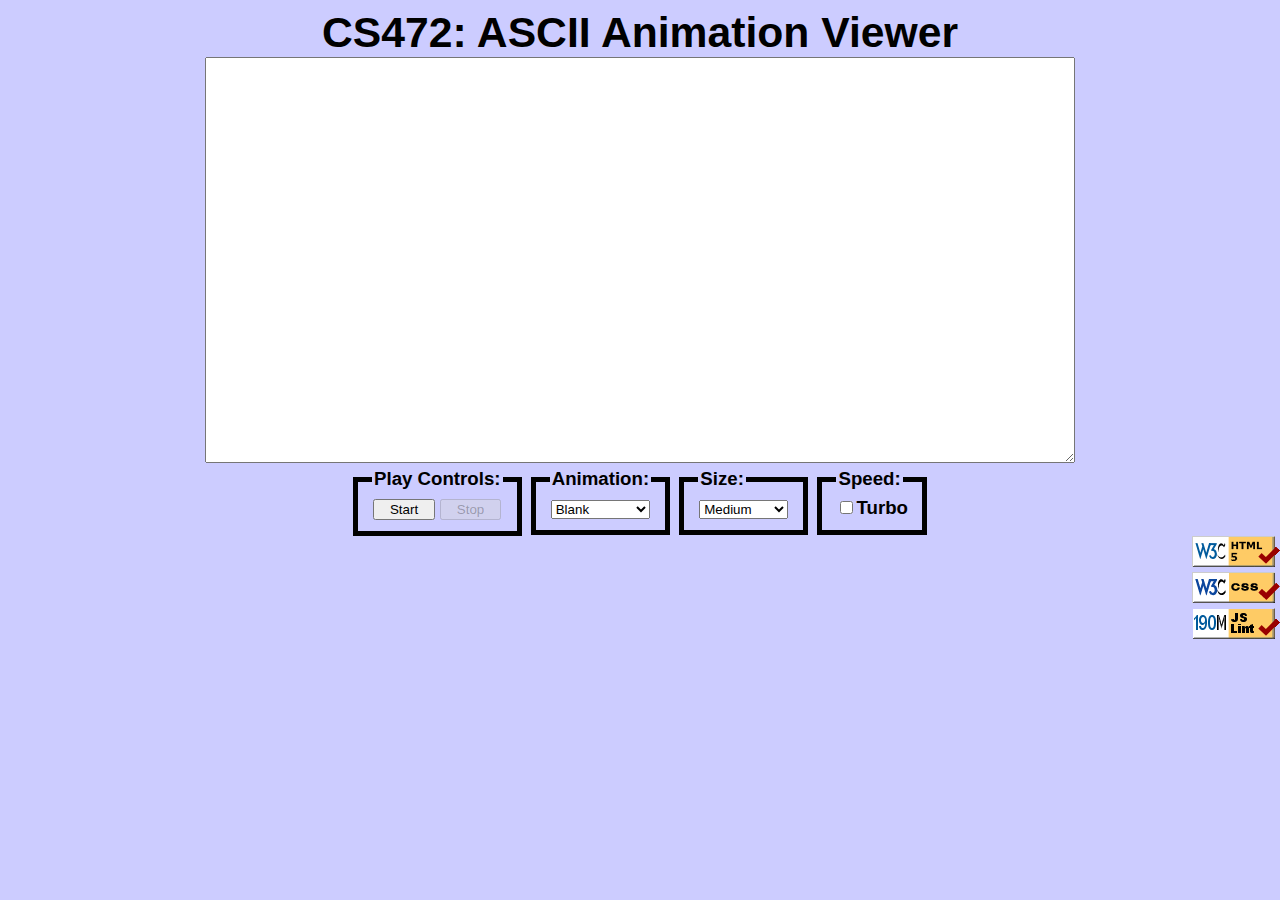
<file: ascii.html>
<!DOCTYPE html>
<html lang = "en">
	<head>
		<meta http-equiv="content-type" content="text/html; charset=UTF-8">
		<title>ASCIImation</title>
		<meta name="viewport" content="width=device-width, initial-scale=1.0">
		<link href="ascii.css" type="text/css" rel="stylesheet">
		<script src="animations.js" type="text/javascript"></script>
		<script src="ascii.js" type="text/javascript"></script>
    </head>
	
    <body>
        <header> CS472: ASCII Animation Viewer </header>
		<div class="container">
			<textarea id="text-area" cols="80" rows="20"></textarea>
			<fieldset>
				<legend>Play Controls:</legend>
				<button id="start">Start</button>
				<button disabled="disabled" id="stop">Stop</button>
			</fieldset>

			<fieldset>
				<legend>Animation:</legend>
				<select id="animation">
					<option selected="selected" value="Blank">Blank</option>
					<option value="Exercise">Exercise</option>
					<option value="Juggler">Juggler</option>
					<option value="Bike">Bike</option>
					<option value="Dive">Dive</option>
				</select>
			</fieldset>
			<fieldset>
				<legend>Size:</legend>
				<select id="fontsize">
					<option value="Tiny">Tiny</option>                                              
					<option value="Small">Small</option>                        
					<option value="Medium" selected="selected">Medium</option>                                           
					<option value="Large">Large</option>                        
					<option value="Extra Large">Extra Large</option>                       
					<option value="XXL">XXL</option>                        
				</select>
			</fieldset>
			<fieldset>
				<legend>Speed:</legend>
				<label><input id="turbo" type="checkbox">Turbo</label>
			</fieldset>
		</div>
        <div id="validate">
            <a href="https://validator.w3.org/check/referer">
                <img src="w3c-html.png" alt="html validator">
            </a><br>
            <a href="https://jigsaw.w3.org/css-validator/check/referer">
                <img src="w3c-css.png" alt="Valid CSS!"></a><br>
            <a href="https://webster.cs.washington.edu/jslint?referer">
		<img src="w3c-js.png" alt="JavaScript Lint">
			</a>
        </div>

    

</body>
</html>
</file>
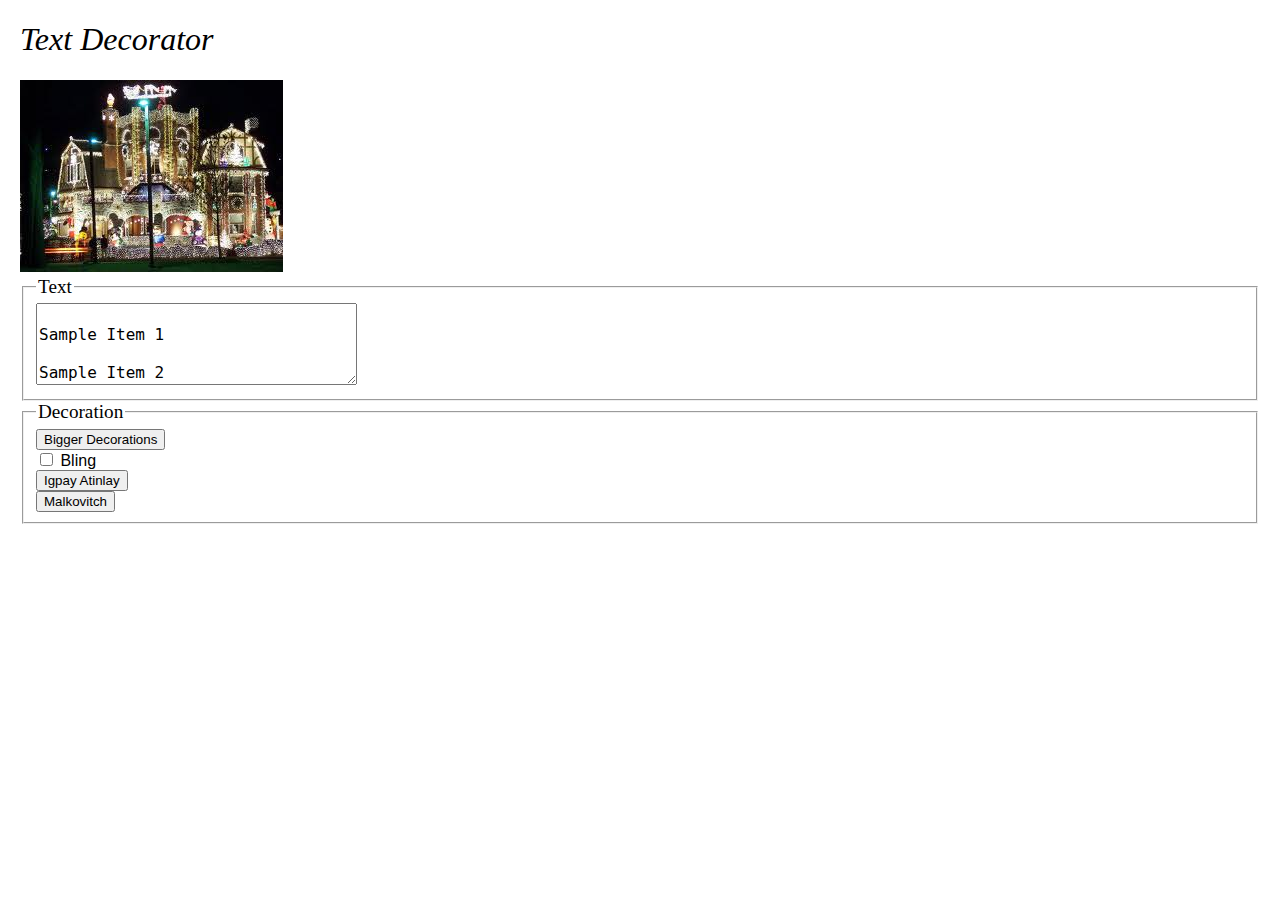
<file: decoratemytext.html>
<!DOCTYPE html>
<!-- saved from url=(0066)http://mumstudents.org/cs472/2016-05-BL/Labs/6/decoratemytext.html -->
<html><head><meta http-equiv="Content-Type" content="text/html; charset=windows-1252">
		<title>Text Decorator</title>
		<link href="./decoratemytext_files/decoratemytext.css" type="text/css" rel="stylesheet">

		<script src = "decoratemytext.js" type ="text/javascript" rel = "javascript"></script>
		<!-- link to your script file here -->
		
	</head>

	<body>
		<h1>Text Decorator</h1>
		
		<div>
			<img src="./decoratemytext_files/decorated.gif" alt="very decorated!">
		</div>

		<!-- Your UI controls go here -->
		<fieldset>
			<legend> Text </legend>
			<textarea id = "textArea" rows = "4" cols="30">
				Sample Item 1
				Sample Item 2
			</textarea>
		</fieldset>

		<fieldset>
			<legend> Decoration </legend>
			<button id = "bigdecor"> Bigger Decorations</button> <br>
			<label> <input type ="checkbox" id = "bling-chk"/> Bling </label> <br>
			<button id = "igpay-btn"> Igpay Atinlay </button> <br>
			<button id = "malkov-btn"> Malkovitch </button>

			</textarea>
		</fieldset>

</body></html>
</file>
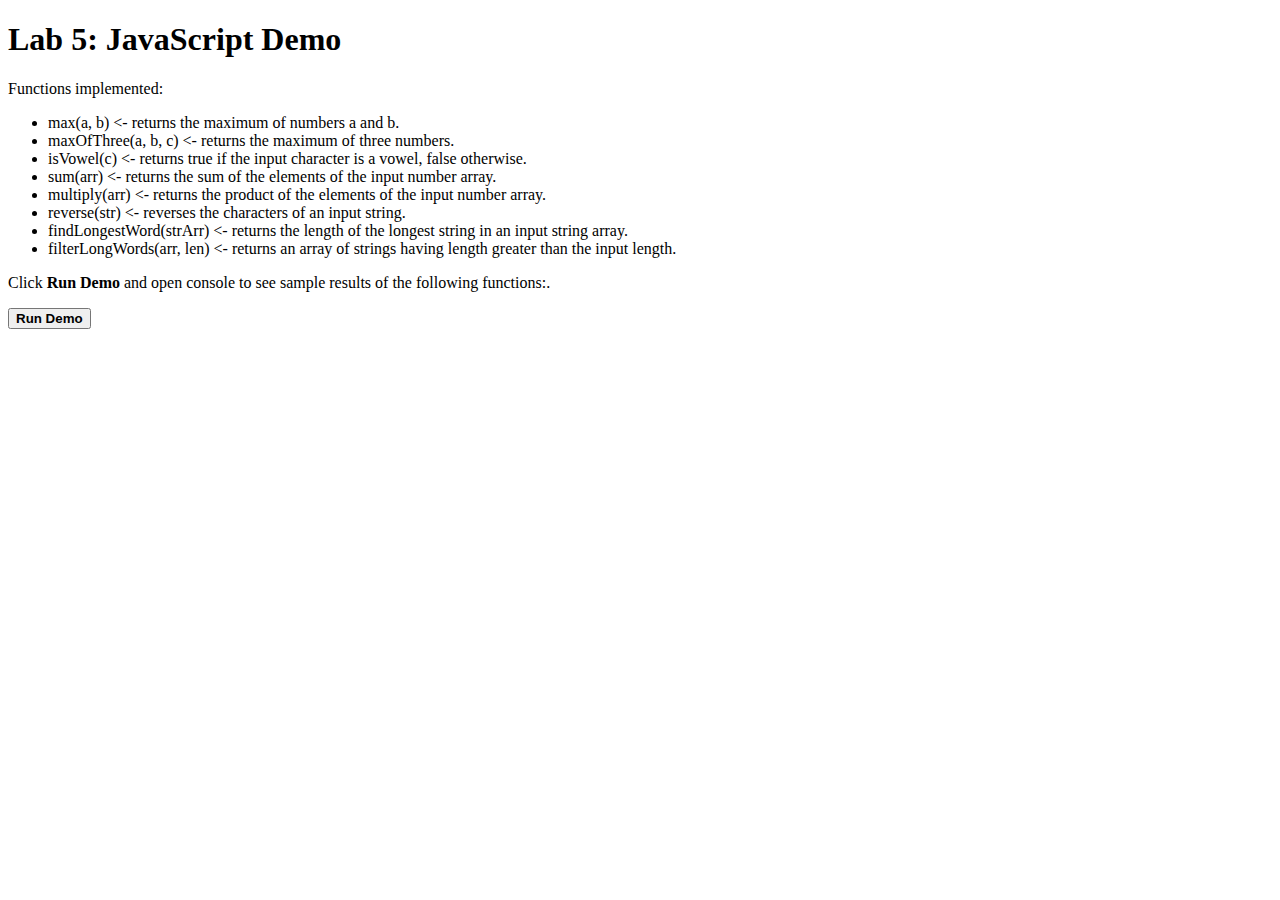
<file: lab5.html>
<!DOCTYPE html>
<html lang="en">
<head>
    <meta charset="UTF-8">
    <title>Lab5</title>
    <script src = "lab5.js" type = "text/javascript" rel = "javascript">  </script>

</head>
<body>
    <h1> Lab 5: JavaScript Demo </h1>
    <p>
        Functions implemented:
    <ul>
        <li> max(a, b) <- returns the maximum of numbers a and b.</li>
        <li> maxOfThree(a, b, c) <- returns the maximum of three numbers.</li>
        <li> isVowel(c) <- returns true if the input character is a vowel, false otherwise.</li>
        <li> sum(arr) <- returns the sum of the elements of the input number array.</li>
        <li>  multiply(arr) <- returns the product of the elements of the input number array.</li>
        <li>  reverse(str) <- reverses the characters of an input string.</li>
        <li>  findLongestWord(strArr) <- returns the length of the longest string in an input string array.</li>
        <li>  filterLongWords(arr, len) <- returns an array of strings having length greater than the input length.</li>
    </ul>
        Click <strong>Run Demo</strong> and open console to see sample results of the following functions:.
    </p>
    <button onclick = "demo()"> <strong>Run Demo</strong> </button>
</body>
</html>
</file>
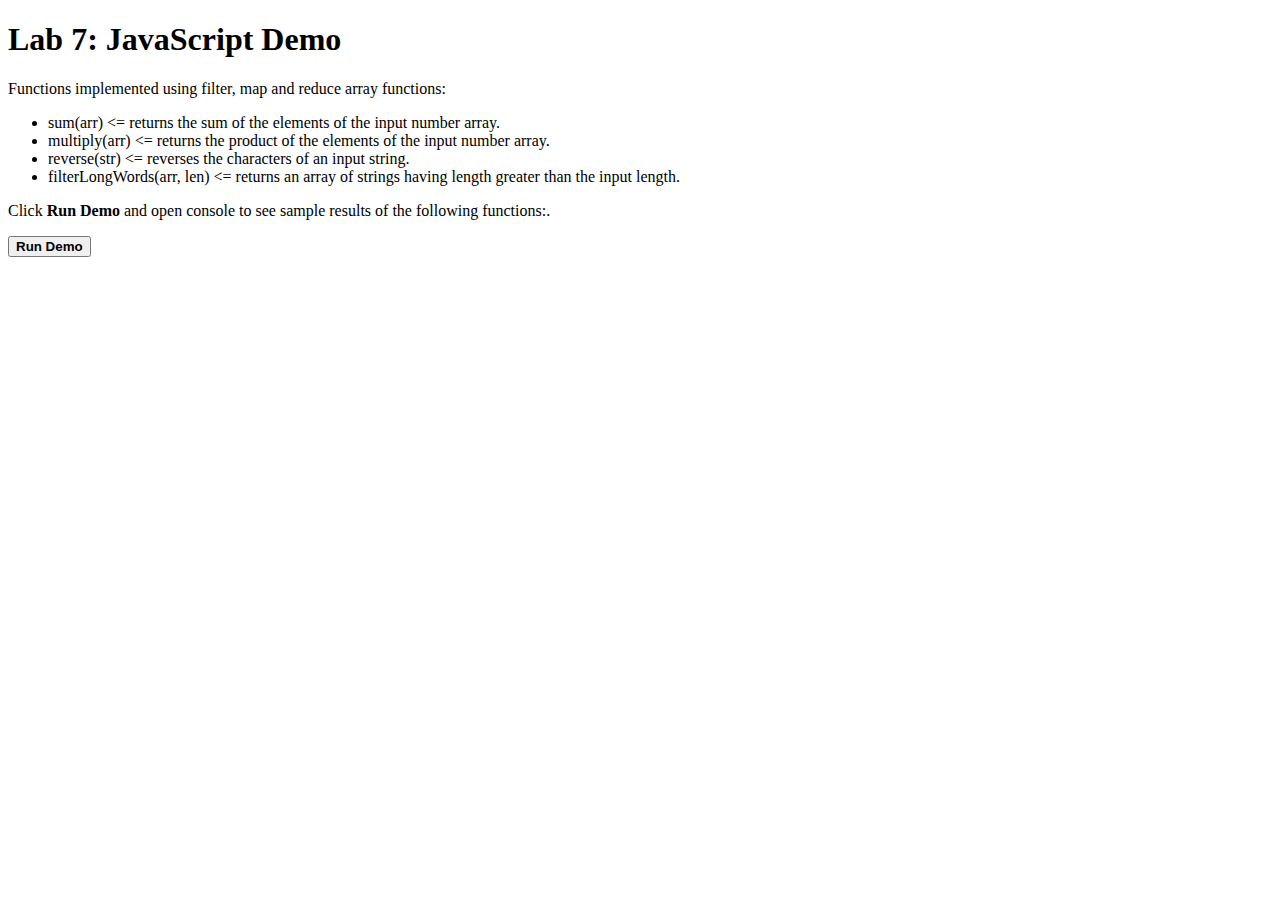
<file: lab7.html>
<!DOCTYPE html>
<html lang="en">
<head>
    <meta charset="UTF-8">
    <title>Lab7</title>
    <script src = "lab7.js" type = "text/javascript" rel = "javascript">  </script>

</head>
<body>
<h1> Lab 7: JavaScript Demo </h1>
<p>
    Functions implemented using filter, map and reduce array functions:
<ul>

    <li>  sum(arr) <= returns the sum of the elements of the input number array.</li>
    <li>  multiply(arr) <= returns the product of the elements of the input number array.</li>
    <li>  reverse(str) <= reverses the characters of an input string.</li>
    <li>  filterLongWords(arr, len) <= returns an array of strings having length greater than the input length.</li>
</ul>
Click <strong>Run Demo</strong> and open console to see sample results of the following functions:.
</p>
<button id = "run-demo"> <strong>Run Demo</strong> </button>
</body>
</html>
</file>
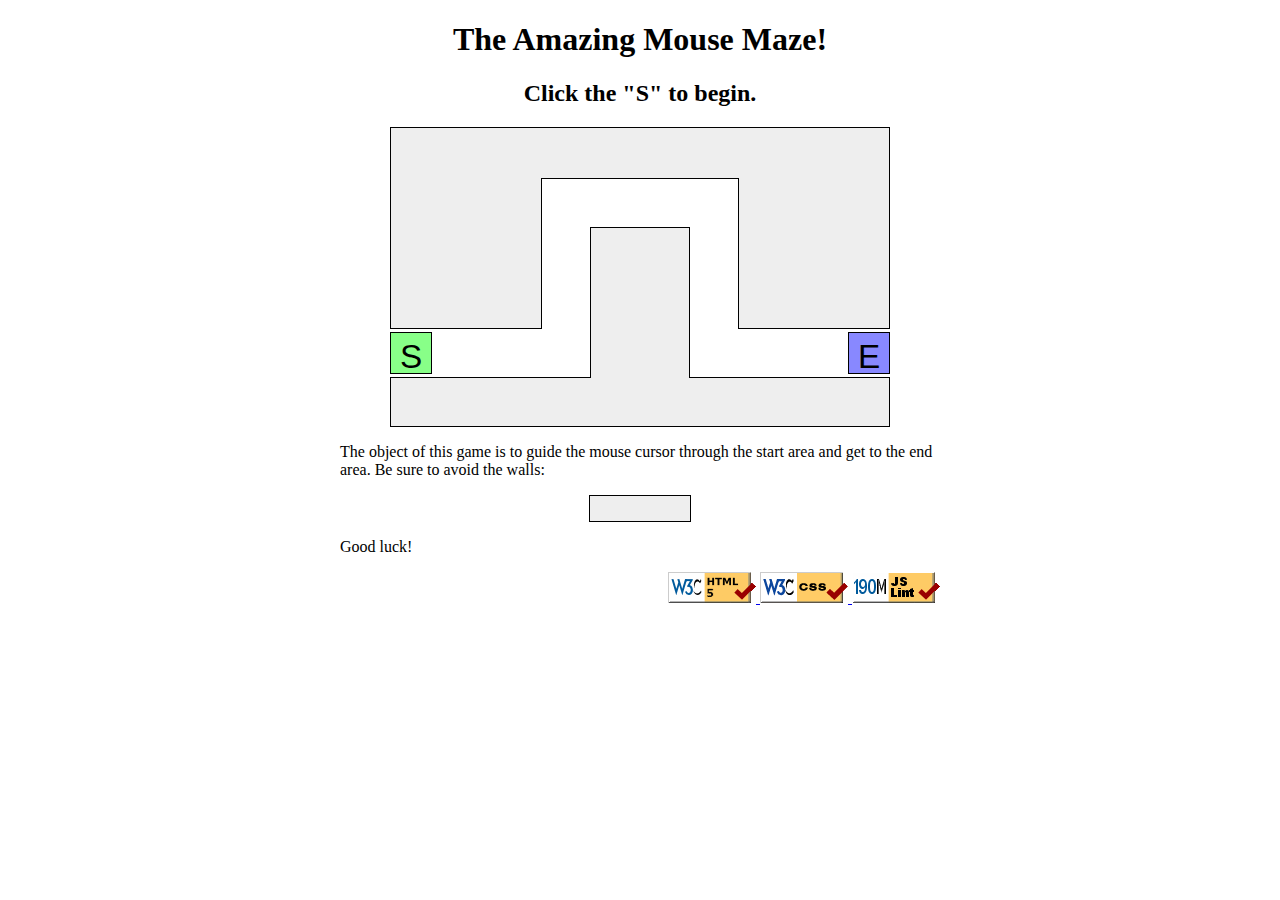
<file: maze.html>
<!DOCTYPE html>
<!-- saved from url=(0059)http://mumstudents.org/cs472/2017-03-KL-AS/Labs/7/maze.html -->
<html><!--
	CSE 190 M Lab 7 HTML file
	You should download this file for your lab, but you should not edit its contents.-->
	<head><meta http-equiv="Content-Type" content="text/html; charset=windows-1252">
		<title>Maze!</title>
		
		<!-- provided files; do not modify -->
		<link href="./maze_files/maze.css" type="text/css" rel="stylesheet">
		<!--<script src="maze_files/jquery.min.js.download" type="text/javascript"></script> -->
    	<script src="jquery-3.3.1.min.js" type="text/javascript"></script>
    	<!-- your code -->
		<script src="maze_files/maze.js" type="text/javascript"></script>
		<!-- <script src="maze_files/maze.js.download" type="text/javascript"></script>-->
	</head>

	<body>
    <h1>The Amazing Mouse Maze!</h1>
    <h2 id="status">Click the "S" to begin.</h2>

    <!-- This part of the page represents the maze -->
		<div id="maze">
			<div id="start">S</div>
			<div class="boundary" id="boundary1"></div>
			<div class="boundary"></div>
			<div class="boundary"></div>
			<div class="boundary"></div>
			<div class="boundary"></div>
			<div id="end">E</div>
		</div>
		
		<p>
			The object of this game is to guide the mouse cursor through the start area and get to the end area.
			Be sure to avoid the walls:
		</p>
		
		<div class="boundary example"></div>
		
		<p>
			Good luck!
		</p>
	<p id="validate" style = "text-align: right">
		<a href="https://validator.w3.org/check/referer">
			<img src="w3c-html.png" alt="html validator">
		</a>
		<a href="https://jigsaw.w3.org/css-validator/check/referer">
			<img src="w3c-css.png" alt="Valid CSS!">
		</a>
		<a href="https://webster.cs.washington.edu/jslint?referer">
			<img src="w3c-js.png" alt="JavaScript Lint">
		</a>
	</p>
	

</body></html>
</file>
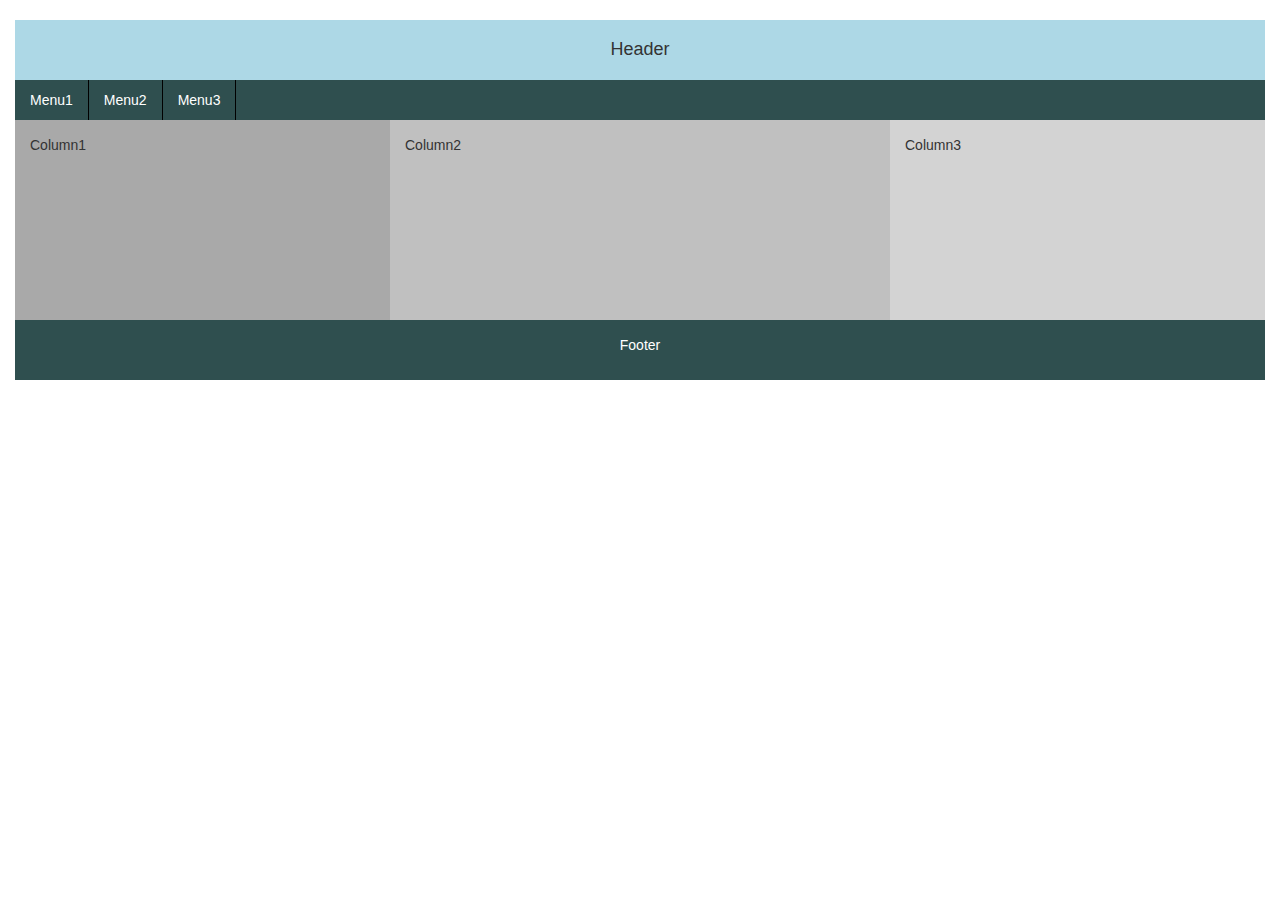
<file: redex.html>
<!Doctype html>
<html lang = "en">
    <head>
        <title> RD Demo</title>
        <meta charset="utf-8">
        <meta name="viewport" content="width=device-width, initial-scale=1">
        <link rel="stylesheet" href="https://maxcdn.bootstrapcdn.com/bootstrap/3.4.0/css/bootstrap.min.css">
        <script src="https://ajax.googleapis.com/ajax/libs/jquery/3.3.1/jquery.min.js"></script>
        <script src="https://maxcdn.bootstrapcdn.com/bootstrap/3.4.0/js/bootstrap.min.js"></script>
        <link href="redex.css" type="text/css" rel="stylesheet"/>

    </head>

    <body class = "container-fluid">
        <div class = "head-1">
            <h4> Header </h4>
        </div>

        <div class = "menu">
            <p class = "menu1"> Menu1</p>
            <p class = "menu2"> Menu2</p>
            <p class = "menu3"> Menu3</p>
        </div>
        <div class = "columns row">
            <p class = "col-1"> Column1 </p>
            <p class = "col-2"> Column2 </p>
            <p class = "col-3"> Column3 </p>
        </div>

        <div class = "footer row">
            <p class = "col-xs-12"> Footer</p>
        </div>
    </body>

</html>
</file>
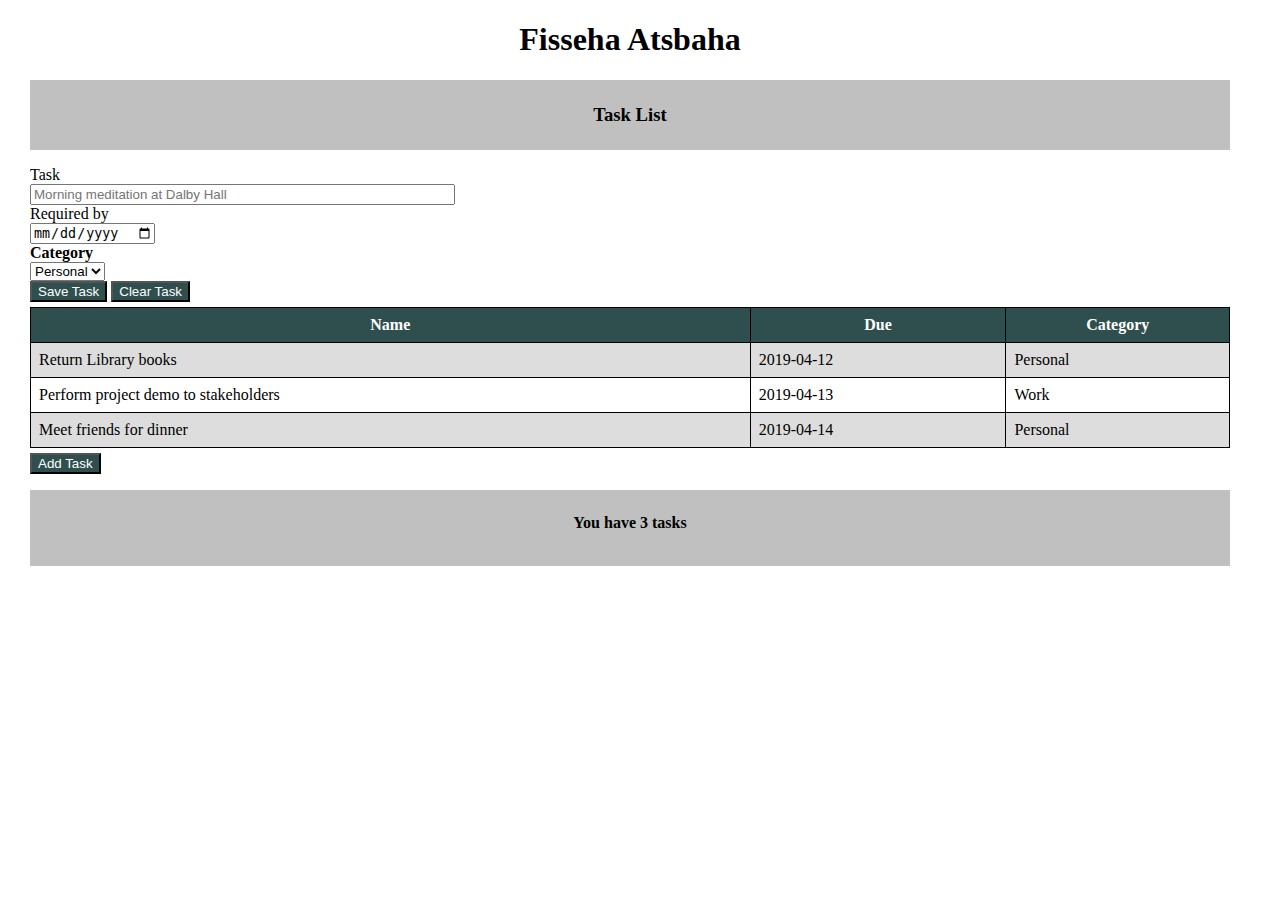
<file: tasklist.html>
<!DOCTYPE html>
<html lang="en">
<head>
    <meta charset="UTF-8">
    <link href = "task.css" type = "text/css" rel="stylesheet"/>
    <title>Task</title>
</head>
<body>
    <h1> Fisseha Atsbaha </h1>
    <div class = "task-head">
        <p> Task List </p>
    </div>

    <p>
    <form name = "task-list" method = "post">
        <label> Task</label> <br>
        <input type = "text" size="50" placeholder="Morning meditation at Dalby Hall"> <br>

        <label> Required by </label> <br>
        <input type = "date" placeholder="dd/mm/yyyy"> <br>

        <label> <strong>Category</strong></label> <br>
        <select name = "category">
            <option selected> Personal</option>
            <option> Work </option>
            <option> Family </option>
            <option> Sports </option>
        </select> <br>

        <input type = "button" value = "Save Task"/>
        <input type = "button" value = "Clear Task"/>
        <table>
            <tr>
                <th>Name</th>
                <th>Due</th>
                <th>Category</th>
            </tr>
            <tr>
                <td> Return Library books </td>
                <td>2019-04-12 </td>
                <td> Personal </td>
            </tr>
            <tr>
                <td>Perform project demo to stakeholders </td>
                <td> 2019-04-13 </td>
                <td> Work</td>
            </tr>
            <tr>
                <td> Meet friends for dinner </td>
                <td>2019-04-14</td>
                <td> Personal</td>
            </tr>
        </table>
        <input type = "button" value = "Add Task"/>

    </form>

    </p>
    <div class = "tasks-count">
        <p> You have 3 tasks </p>
    </div


</body>
</html>
</file>
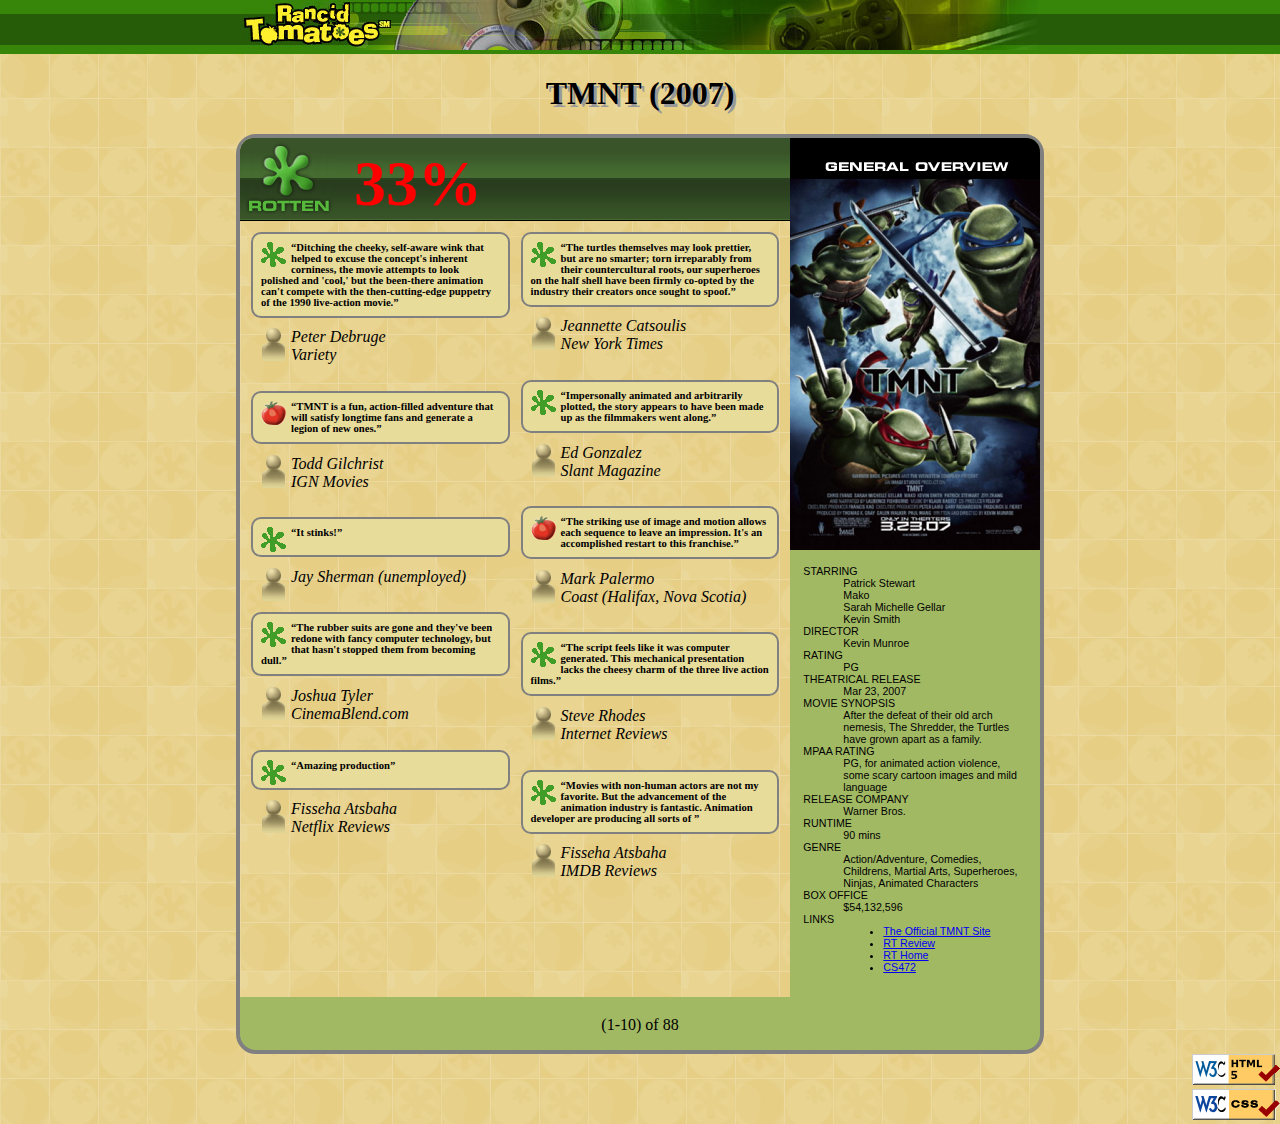
<file: tmnt.html>
<!DOCTYPE html>
<html lang = "en">
	<head>
		<title>TMNT - Rancid Tomatoes</title>
		<meta charset="utf-8" />
		<meta name = viewport content = "width = device-width, initial-scale =1"/>
		<link href="movie.css" type="text/css" rel="stylesheet" />
	</head>

	<body>
		<div class="banner">
			<img src="tmnt_images/banner.png" alt="Rancid Tomatoes" />
		</div>

		<h1>TMNT (2007)</h1>

		<div class = "content-area">
			<div class = "main-content">
				<div class = "left-section">
					<div class = "top">
						<img src="tmnt_images/rottenbig.png" alt="Rotten" />
						33%
					</div>

					<div class = "left-container">

						<div class="left-left">
							<div class = "item-rv">
								<p class = "item-c">
									<img src="tmnt_images/rotten.gif" alt="Rotten" />
									<q>Ditching the cheeky, self-aware wink that helped to excuse the concept's inherent corniness, the movie attempts to look polished and 'cool,' but the been-there animation can't compete with the then-cutting-edge puppetry of the 1990 live-action movie.</q>
								</p>
								<p class = "item-b">
									<img src="tmnt_images/critic.gif" alt="Critic" />
									Peter Debruge <br />
									Variety
								</p>
							</div>

							<div class = "item-rv">
								<p class = "item-c">
									<img src="tmnt_images/fresh.gif" alt="Fresh" />
									<q>TMNT is a fun, action-filled adventure that will satisfy longtime fans and generate a legion of new ones.</q>
								</p>
								<p class = "item-b">
									<img src="tmnt_images/critic.gif" alt="Critic" />
									Todd Gilchrist <br />
									IGN Movies
								</p>
							</div>

							<div class = "item-rv">
								<p class =  "item-c">
									<img src="tmnt_images/rotten.gif" alt="Rotten" />
									<q>It stinks!</q>
								</p>
								<p class = "item-b">
									<img src="tmnt_images/critic.gif" alt="Critic" />
									Jay Sherman (unemployed)
								</p>
							</div>

							<div class = "item-rv">
								<p class =  "item-c">
									<img src="tmnt_images/rotten.gif" alt="Rotten" />
									<q>The rubber suits are gone and they've been redone with fancy computer technology, but that hasn't stopped them from becoming dull.</q>
								</p>
								<p class = "item-b">
									<img src="tmnt_images/critic.gif" alt="Critic" />
									Joshua Tyler <br />
									CinemaBlend.com
								</p>
							</div>

							<div class = "item-rv">
								<p class =  "item-c">
									<img src="tmnt_images/rotten.gif" alt="Rotten" />
									<q>Amazing production</q>
								</p>
								<p class = "item-b">
									<img src="tmnt_images/critic.gif" alt="Critic" />
									Fisseha Atsbaha <br />
									Netflix Reviews
								</p>
							</div>
						</div>

						<div class = "left-right">
							<div class = "item-rv">
								<p class =  "item-c">
									<img src="tmnt_images/rotten.gif" alt="Rotten" />
									<q>The turtles themselves may look prettier, but are no smarter; torn irreparably from their countercultural roots, our superheroes on the half shell have been firmly co-opted by the industry their creators once sought to spoof.</q>
								</p>
								<p class = "item-b">
									<img src="tmnt_images/critic.gif" alt="Critic" />
									Jeannette Catsoulis <br />
									New York Times
								</p>
							</div>

							<div class = "item-rv">
								<p class =  "item-c">
									<img src="tmnt_images/rotten.gif" alt="Rotten" />
									<q>Impersonally animated and arbitrarily plotted, the story appears to have been made up as the filmmakers went along.</q>
								</p>
								<p class = "item-b">
									<img src="tmnt_images/critic.gif" alt="Critic" />
									Ed Gonzalez <br />
									Slant Magazine
								</p>
							</div>

							<div class = "item-rv">
								<p class =  "item-c">
									<img src="tmnt_images/fresh.gif" alt="Fresh" />
									<q>The striking use of image and motion allows each sequence to leave an impression. It's an accomplished restart to this franchise.</q>
								</p>
								<p class = "item-b">
									<img src="tmnt_images/critic.gif" alt="Critic" />
									Mark Palermo <br />
									Coast (Halifax, Nova Scotia)
								</p>
							</div>

							<div class = "item-rv">
								<p class =  "item-c">
									<img src="tmnt_images/rotten.gif" alt="Rotten" />
									<q>The script feels like it was computer generated. This mechanical presentation lacks the cheesy charm of the three live action films.</q>
								</p>
								<p class = "item-b">
									<img src="tmnt_images/critic.gif" alt="Critic" />
									Steve Rhodes <br />
									Internet Reviews
								</p>
							</div>

							<div class = "item-rv">
								<p class =  "item-c">
									<img src="tmnt_images/rotten.gif" alt="Rotten" />
									<q>Movies with non-human actors are not my favorite. But the advancement of the
										animation industry is fantastic. Animation developer are producing all sorts of </q>
								</p>
								<p class = "item-b">
									<img src="tmnt_images/critic.gif" alt="Critic" />
									Fisseha Atsbaha <br />
									IMDB Reviews
								</p>
							</div>
						</div>
					</div>
				</div>
				<div class = "right-section">

					<div class="right-top">
						<img src="tmnt_images/overview.png" alt="general overview" />
					</div>

					<dl>
						<dt>STARRING</dt>
						<dd>Patrick Stewart <br /> Mako <br /> Sarah Michelle Gellar <br /> Kevin Smith</dd>

						<dt>DIRECTOR</dt>
						<dd>Kevin Munroe</dd>

						<dt>RATING</dt>
						<dd>PG</dd>

						<dt>THEATRICAL RELEASE</dt>
						<dd>Mar 23, 2007</dd>

						<dt>MOVIE SYNOPSIS</dt>
						<dd>After the defeat of their old arch nemesis, The Shredder, the Turtles have grown apart as a family.</dd>

						<dt>MPAA RATING</dt>
						<dd>PG, for animated action violence, some scary cartoon images and mild language</dd>

						<dt>RELEASE COMPANY</dt>
						<dd>Warner Bros.</dd>

						<dt>RUNTIME</dt>
						<dd>90 mins</dd>

						<dt>GENRE</dt>
						<dd>Action/Adventure, Comedies, Childrens, Martial Arts, Superheroes, Ninjas, Animated Characters</dd>

						<dt>BOX OFFICE</dt>
						<dd>$54,132,596</dd>

						<dt>LINKS</dt>
						<dd>
							<ul>
								<li><a href="http://www.ninjaturtles.com/">The Official TMNT Site</a></li>
								<li><a href="http://www.rottentomatoes.com/m/teenage_mutant_ninja_turtles/">RT Review</a></li>
								<li><a href="http://www.rottentomatoes.com/">RT Home</a></li>
								<li><a href="http://mumstudents.org/cs472/">CS472</a></li>
							</ul>
						</dd>
					</dl>
				</div>
				<div class = "foot-content">
					<p class="page-num">(1-10) of 88</p>
				</div>
			</div>

			</div>

		<div class = " side-links">
			<a href="https://validator.w3.org/check/referer"><img src="tmnt_images/w3c-html.png" alt="Valid HTML5" /></a> <br />
			<a href="https://jigsaw.w3.org/css-validator/check/referer"><img src="tmnt_images/w3c-css.png"
																			 alt="Valid CSS" /></a>
		</div>
	</body>
</html>
</file>
<file: ascii.css>
.container
{
    width: 960px;
    margin: 0 auto;
}

#text-area{
	font-family: monospace;
    font-size: 12pt;
	width: 90%;
    height: 400px;
}

fieldset{
     border: 5px solid black;
     display: inline;
}
legend {
   text-align: left;
}
article{
    alignment-adjust: central;
}
button{
    width: 47%;
}
body{
    font-weight: bold;
    text-align: center;
    margin-left: auto;
    margin-right:auto;
    background-color:#CCCCFF;
    font-family: sans-serif;
    font-size: 14pt;
   
}
header{
    font-size: 32pt;
    font-weight: bold;
    margin:0px;
    
}
select{
    width:98%;
}
#validate{
    right:0px;
    position: fixed;
}
</file>
<file: decoratemytext_files/decoratemytext.css>
body {
	font-family: "Arial", "Helvetica", sans-serif;
	font-size: 12pt;
	margin-left: 20px;
	margin-right: 20px;
}

#header {
	text-align: center;
	margin-bottom: 1em;
}

h1 {
	font-size: 200%;
	font-weight: normal;
	font-style: italic;
	font-family: "Impact", fantasy;
}

legend {
	font-family: "Impact", fantasy;
	font-size: 120%;
}

textarea {
	font-family: monospace;
	font-size: 12pt;
}
</file>
<file: maze_files/maze.css>
/*
CSE 190 M Lab 6 CSS file
You don't need to download or edit this file.
*/

h1, h2 {
	text-align: center;
}

p {
	width: 600px;
	margin: 1em auto;
}

#maze {
	margin: auto;
	position: relative;
	height: 300px;
	width: 500px;
}

#start, #end {
	position: absolute;
	top: 205px;
	height: 30px;
	width: 30px;
	border: 1px solid black;
	padding: 5px;
	cursor: default;
	
	font-family: "Helvetica", "Arial", sans-serif;
	font-size: 25pt;
	text-align: center;
}

#maze #start {
	background-color: #88ff88;
	left: 0;
}

#maze #end {
	background-color: #8888ff;
	right: 0;
}

div.boundary {
	background-color: #eeeeee;
	border: 1px solid black;
}

div.boundary.example {
	margin: auto;
	width: 100px;
	height: 25px;
}

div.youlose {
	background-color: #ff8888;
}

/*
Hack hack hack; these are CSS "sibling selectors" for selecting
neighboring elements.  Necessary to avoid giving ids to the boundary divs
*/

#maze div.boundary {
	position: absolute;
	
	top: 0;
	left: 0;
	height: 200px;
	width: 150px;
	z-index: 1;
}

#maze div.boundary + div.boundary {
	border-left: none;
	border-right: none;
	z-index: 2;
	
	left: 151px;
	height: 50px;
	width: 198px;
}

#maze div.boundary + div.boundary + div.boundary {
	border-left: 1px black solid;
	border-right: 1px black solid;
	z-index: 1;
	
	left: 348px;
	height: 200px;
	width: 150px;
}

#maze div.boundary + div.boundary + div.boundary + div.boundary {
	border: 1px black solid;
	
	top: 250px;
	left: 0;
	height: 48px;
	width: 498px;
}

#maze div.boundary + div.boundary + div.boundary + div.boundary + div.boundary {
	border-bottom: none;
	
	top: 100px;
	left: 200px;
	height: 150px;
	width: 98px;
}
</file>
<file: redex.css>
@media only screen and (min-width: 600px){
    body{
        display: grid;
        grid-template-rows: 1.5fr 1fr 5fr 1.5fr;
        grid-template-areas:"head" "menu" "column" "footer";
        grid-gap: 0;
        margin: 20px;
    }
    .head-1{
        background-color: lightblue;
        text-align: center;
        padding: 10px;
        marging: 0;
        grid-area: head;
}
    .menu{
        color: white;
        background-color: #2F4F4F;
        align-self: center;
        margin: 0;
        grid-area: menu;
    }
    .menu > p {
        float: left;
        padding: 10px 15px;
        border-right:1px black solid;
        margin: 0px;
    }

    .columns{
        display: flex;
        flex-direction: row;
        margin: 0px;
        grid-area: column;
    }
    .col-1{
        width: 30%;
        height: 100%;
        padding: 15px;
        background-color: #A9A9A9;
    }

    .col-2{
        width: 40%;
        height: 100%;
        padding: 15px;
        background-color: #C0C0C0;
    }
    .col-3{
        width: 30%;
        height: 100%;
        padding: 15px;
        background-color: lightgray;
    }

    .footer{
        color: white;
        background-color: #2F4F4F;
        text-align: center;
        padding: 15px;
        margin: 0;
        grid-area: footer;
    }
}

@media only screen and (max-width: 600px) {
    body{
        display: grid;
        grid-template-rows: 1.5fr 1fr 4fr 4fr 1.5fr;
        grid-template-areas:"head" "menu" "column" "col2" "footer";
        margin: 20px;
    }
    .head-1{
        background-color: lightblue;
        text-align: center;
        padding: 10px;
        marging: 0;
        grid-area: head;
    }
    .menu{
        color: white;
        background-color: #2F4F4F;
        align-self: center;
        margin: 0;
        grid-area: menu;
    }
    .menu > p {
        float: left;
        padding: 10px 15px;
        border-right:1px black solid;
        margin: 0px;
    }

    .columns{
        display: inline-flex;
        flex-direction: row;
        flex-wrap: wrap;
        margin: 0px;
        grid-area: column;
    }
    .col-1{
        width: 50%;
        height: 100%;
        padding: 15px;
        margin: 0;
        background-color: #A9A9A9;
    }

    .col-2{
        width: 100%;
        height: 100%;
        padding: 15px;
        background-color: #C0C0C0;
        order:1;
        grid-area: col2;
        margin: 0;
    }
    .col-3{
        width: 50%;
        height: 100%;
        padding: 15px;
        margin: 0;
        background-color: lightgray;
    }

    .footer{
        color: white;
        background-color: #2F4F4F;
        text-align: center;
        padding: 15px;
        margin: 0;
        grid-area: footer;
    }
}
</file>
<file: task.css>
body{
    margin: 20px 50px 20px 30px;

}
h1{
    font-weight: bold;
    text-align: center;
}
.task-head{
    font-weight: bold;
    font-size: 14pt;
    text-align: center;
    padding: 5px;
    background-color: #C0C0C0;
    height: 60px;
}
form [type = "button"]{
    background-color: #2F4F4F;;
    color: white;
}
table {
    width: 100%;
    border-collapse: collapse;
    margin-top: 5px;
    margin-bottom: 5px;
}

th {
    border: 1px solid black;
    text-align: center;
    padding: 8px;
    color: white;
    font-weight: bold;
    background-color: #2F4F4F;
}

td{
    border: 1px solid black;
    text-align: left;
    padding: 8px;

}

tr:nth-child(even) {
    background-color: #dddddd;
}

.tasks-count{
    font-weight: bold;
    text-align: center;
    padding: 8px;
    margin: 10px 0px;
    background-color: #C0C0C0;
    height: 60px;
}
</file>
<file: movie.css>
body{
    background-image: url(tmnt_images/background.png);
    border: 0px;
    margin: 0px;
    padding: 0px;
}
.banner img{
}
.banner{
    background-image: url(tmnt_images/bannerbg.png);
    text-align: center;
    border: 0px;
    margin: 0px;
    padding: 0px;
}
h1{
    font-family: Tahoma, Verdana, "sans-serif";
    text-shadow: 3px 3px  #999999;
    text-align: center;
    font-size: 24pt;
    font-weight: bold;
}

.content-area {
    width: 800px;
    border: 4px gray solid;
    border-radius: 20px;
    margin: auto;
    background-color: #A2B964;
    display: flex;
    flex-direction: column;
    justify-content: space-around;
  /*justify-content: center;*/
}
.main-content{
    padding-bottom: 0pt;
    border-bottom: 0pt;
    margin-bottom: 0pt;
}

.right-section{
    width: 250px;
    height: auto;
    background-color: #A2B964;
    font-size: 8pt;
    font-family: Arial, "sans-serif";
    padding: 0pt 0pt 10pt 0pt;
    overflow: hidden;
    border-top-right-radius: 10pt;

}

.right-section dl{
    margin: 10pt;
}

.left-section{
    float: left;
    width: 550px;
    height: auto;
    background-image: url(tmnt_images/background.png);
    overflow: hidden;
    border-top-left-radius: 10pt;
}

.left-section .top{
    font-size: 48pt;
    color:red;
    font-weight: bold;
    background-image: url(tmnt_images/rbg.png);
    background-repeat: repeat-x;
    overflow: hidden;
    border-top-left-radius: 10pt;
}
.left-section .top img{
    vertical-align: bottom;
}
.left-container{
    display: flex;
    flex-direction: row;
    margin-bottom: 90px;

}
.left-right {
    width: 47%;
    margin-right: 2%;
    position: relative;
}
.left-left {
    width: 47%;
    margin-right: 2%;
    margin-left: 2%;
    position: relative;
}
.item-rv{
    margin-bottom: 20pt;
}
.item-c {
    font-size: 8pt;
    font-weight: bold;
    background-color: #E8DC9B;
    border: 2px gray solid;
    border-radius: 10px;
    padding: 8px;
    min-height: 20px;
}
.item-c img{
    float:left;
    margin-right: 5px;
    min-height: 1em;
    vertical-align: center;
}

.item-b{
    font-style: italic;
    text-align: left;
    margin: 0px;
}
.item-b img{
    margin-left: 5px;
    float:left;
}
.foot-content {
    text-align: center;
    vertical-align: bottom;
}

.side-links{
   float: right;
}
</file>
